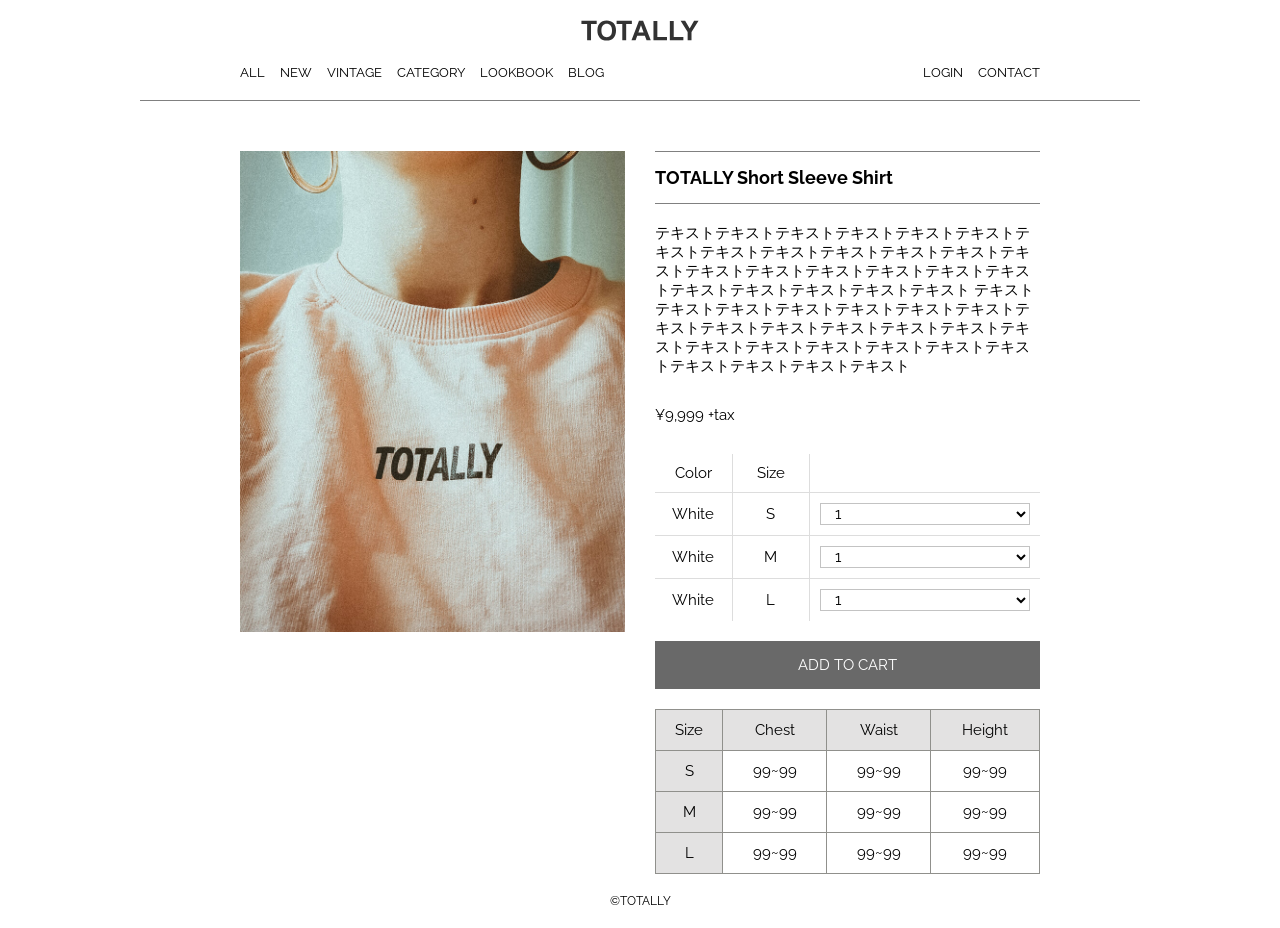
<file: ec_totally/index.html>
<!DOCTYPE html>
<html>

<head>
  <title>TOTALLY</title>
  <meta charset="UTF-8">
  <meta name="description" content="TOTALLYのオンラインショップはこちらです">
  <meta name="viewport" content="width=device-width, initial-scale=1.0">
  <link rel="stylesheet" href="css/reset.css">
  <link rel="stylesheet" href="css/style.css">
  <link rel="preconnect" href="https://fonts.googleapis.com">
  <link rel="preconnect" href="https://fonts.gstatic.com" crossorigin>
  <link
    href="https://fonts.googleapis.com/css2?family=Noto+Sans+JP&family=Raleway:ital,wght@0,100..900;1,100..900&family=Roboto:ital,wght@0,100..900;1,100..900&display=swap"
    rel="stylesheet">
</head>

<body>
  <header>
    <div class="wrapper">
      <div id="logo">
        <a href="index.html"><img src="img/logo.svg" alt="TOTALLY"></a>
      </div>
      <nav id="nav-pc">
        <ul class="menu-button">
          <li>ALL</li>
          <li>NEW</li>
          <li>VINTAGE</li>
          <li>CATEGORY</li>
          <li>LOOKBOOK</li>
          <li>BLOG</li>
        </ul>
        <ul class="menu-button">
          <li>LOGIN</li>
          <li>CONTACT</li>
        </ul>
      </nav>
    </div>
  </header>

  <main>
    <article class="wrapper">
      <!-- FV -->
      <section id="fv">
        <div class="main-message">
          <img id="main-visual" src="img/item.jpg" alt="one-plate">
        </div>
        <div class="main-message" id="main-message2">
          <h2 id="item-name">TOTALLY Short Sleeve Shirt</h2>
          <p id="item-details">
            テキストテキストテキストテキストテキストテキストテキストテキストテキストテキストテキストテキストテキストテキストテキストテキストテキストテキストテキストテキストテキストテキストテキストテキスト
            テキストテキストテキストテキストテキストテキストテキストテキストテキストテキストテキストテキストテキストテキストテキストテキストテキストテキストテキストテキストテキストテキストテキストテキスト
          </p>
          <p id="price">&#165;9,999 +tax</p>
          <table id="order-list">
            <tr>
              <th class="order-list_color">Color</th>
              <th class="order-list_size">Size</th>
              <th class="order-list_tableheader"></th>
            </tr>
            <tr>
              <td class="list-cell_s">White</td>
              <td class="list-cell_s">S</td>
              <td class="list-cell_s_quantity">
                <select class="quantity" name="quantity_s">
                  <option value="1">1</option>
                </select>
              </td>
            </tr>
            <tr>
              <td class="list-cell_m">White</td>
              <td class="list-cell_m">M</td>
              <td class="list-cell_m_quantity">
                <select class="quantity" name="quantity_m">
                  <option value="1">1</option>
                </select>
              </td>
            </tr>
            <tr>
              <td class="list-cell_l">White</td>
              <td class="list-cell_l">L</td>
              <td class="list-cell_l_quantity">
                <select class="quantity" name="quantity_l">
                  <option value="1">1</option>
                </select>
              </td>
            </tr>
          </table>
          <div id="addbutton">
            <a id="tocart" href="index.html">ADD TO CART</a>
          </div>
          <table id="table-size">
            <tr>
              <th class="table-size_header">Size</th>
              <th class="table-size_header">Chest</th>
              <th class="table-size_header">Waist</th>
              <th class="table-size_header">Height</th>
            </tr>
            <tr>
              <td class="table-size_size">S</td>
              <td class="table-size">99~99</td>
              <td class="table-size">99~99</td>
              <td class="table-size">99~99</td>
            </tr>
            <tr>
              <td class="table-size_size">M</td>
              <td class="table-size">99~99</td>
              <td class="table-size">99~99</td>
              <td class="table-size">99~99</td>
            </tr>
            <tr>
              <td class="table-size_size">L</td>
              <td class="table-size">99~99</td>
              <td class="table-size">99~99</td>
              <td class="table-size">99~99</td>
            </tr>
          </table>
        </div>
      </section>
    </article>
  </main>

  <footer>
    <p>&copy;TOTALLY</p>
  </footer>
</body>

</html>
</file>
<file: ec_totally/css/style.css>
/* 全ページ共通スタイル */
body {
  font-family: "Raleway", sans-serif;
  font-size: 15px;
  width: 100%;
  max-width: 1000px;
  margin: 0 auto;
}

.wrapper {
  max-width: 800px;
  margin: 0 auto;
}

h2 {
  font-size: 18px;
  font-weight: bold;
}

header {
  border-bottom: solid 1px gray;
}

#logo {
  width: 120px;
  margin: 20px auto 0;
}

#nav-pc {
  width: 100%;
  display: flex;
  justify-content: space-between;
  padding: 20px 0;
}

.menu-button {
  display: flex;
  gap: 15px;
}

.menu-button li {
  font-size: 13px;
}

main {
  margin: 50px auto 0;
}

#fv {
  display: flex;
  gap: 30px;
}

.main-message {
  flex: 1;
}

#item-name {
  border-top: 1px solid gray;
  border-bottom: 1px solid gray;
  padding: 15px 0;
}

#item-details {
  margin-top: 20px;
  width: 100%;
}

#price {
  margin-top: 30px;
}

#order-list {
  width: 100%;
  margin-top: 30px;
  border-collapse: collapse;
}

.order-list_color,
.order-list_size {
  width: 20%;
  padding: 10px;
  text-align: center;
  border-bottom: solid 1px #ddd;
  border-right: solid 1px #ddd;
}

.order-list_tableheader {
  width: 60%;
  padding: 10px;
  text-align: center;
  border-bottom: solid 1px #ddd;
}

.list-cell_s,
.list-cell_m {
  padding: 10px;
  text-align: center;
  border-right: solid 1px #ddd;
  border-bottom: solid 1px #ddd;
}

.list-cell_l {
  padding: 10px;
  text-align: center;
  border-right: solid 1px #ddd;
}

.list-cell_s_quantity,
.list-cell_m_quantity {
  padding: 10px;
  border-bottom: solid 1px #ddd;
}

.list-cell_l_quantity {
  padding: 10px;
}

.quantity {
  width: 100%;
  border: solid 1px #c3c3c3;
  padding: 0 10px;
  -moz-appearance: menulist;
  -webkit-appearance: menulist;
}

#addbutton {
  width: 100%;
  background-color: dimgray;
  text-align: center;
  color: #ffffff;
  padding: 15px 0;
  margin-top: 20px;
}

#table-size {
  width: 100%;
  border-collapse: collapse;
  text-align: center;
  line-height: 40px;
  margin-top: 20px;
}

.table-size_header,
.table-size_size,
.table-size {
  border: 1px solid #90908c;
  height: 40px;
}

.table-size_header {
  background-color: #e3e2e2;
}

.table-size_size {
  background-color: #e3e2e2;
}

footer {
  width: 100%;
  max-width: 800px;
  margin: 20px auto;
  text-align: center;
  font-size: 12px;
}

/* SP用スタイル */
@media screen and (max-width: 896px) {
  #nav-pc {
    overflow-x: auto;
    justify-content: flex-start;
    padding: 20px;
  }

  .menu-button {
    flex-shrink: 0;
  }

  #fv {
    display: block;
  }

  main {
    margin: 0;
  }

  #main-message2 {
    margin: 20px 20px 0;
  }
}
</file>
